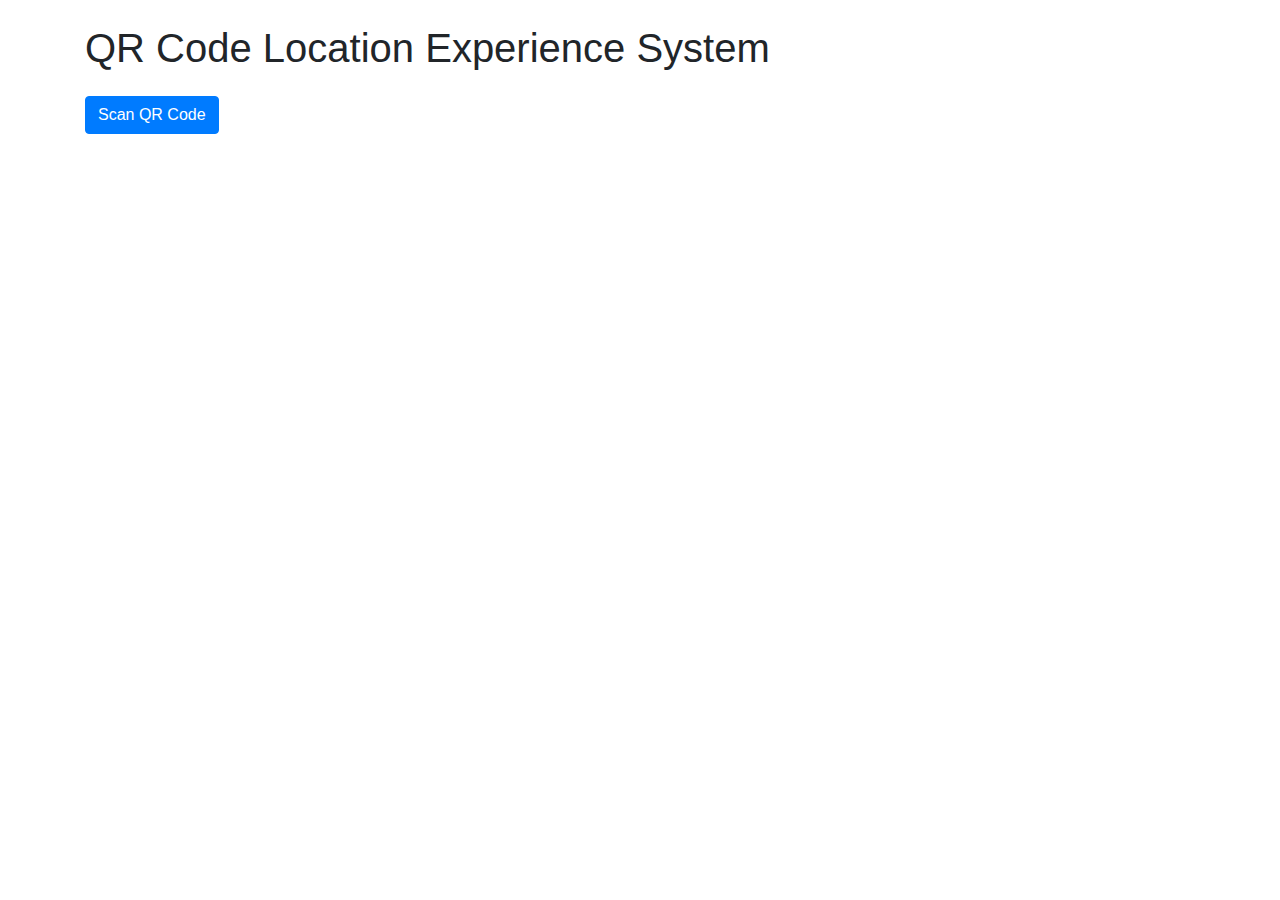
<file: templates/index.html>
<!DOCTYPE html>
<html lang="en">
<head>
    <meta charset="UTF-8">
    <meta name="viewport" content="width=device-width, initial-scale=1, shrink-to-fit=no">
    <title>QR Code Location Experience</title>
    <link rel="stylesheet" href="https://maxcdn.bootstrapcdn.com/bootstrap/4.5.2/css/bootstrap.min.css">
</head>
<body>
    <div class="container">
        <h1 class="mt-4">QR Code Location Experience System</h1>
        <a href="{{ url_for('scan') }}" class="btn btn-primary mt-3">Scan QR Code</a>
    </div>
</body>
</html>
</file>
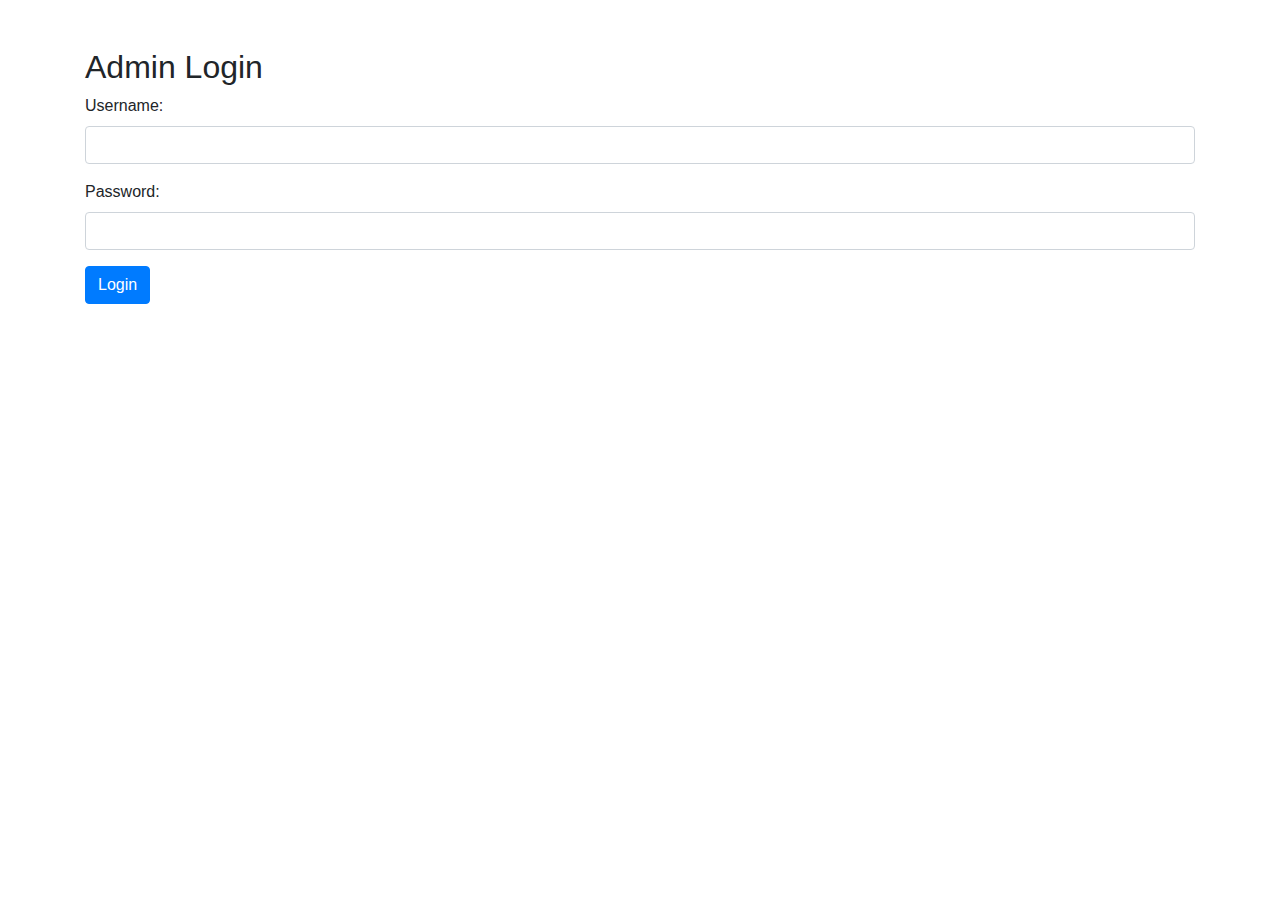
<file: templates/login.html>
<!DOCTYPE html>
<html lang="en">
<head>
    <meta charset="UTF-8">
    <meta name="viewport" content="width=device-width, initial-scale=1, shrink-to-fit=no">
    <title>Admin Login</title>
    <link rel="stylesheet" href="https://maxcdn.bootstrapcdn.com/bootstrap/4.5.2/css/bootstrap.min.css">
</head>
<body>
    <div class="container">
        <h2 class="mt-5">Admin Login</h2>
        <form method="POST">
            <div class="form-group">
                <label for="username">Username:</label>
                <input type="text" class="form-control" name="username" required>
            </div>
            <div class="form-group">
                <label for="password">Password:</label>
                <input type="password" class="form-control" name="password" required>
            </div>
            <button type="submit" class="btn btn-primary">Login</button>
        </form>
    </div>
</body>
</html>
</file>
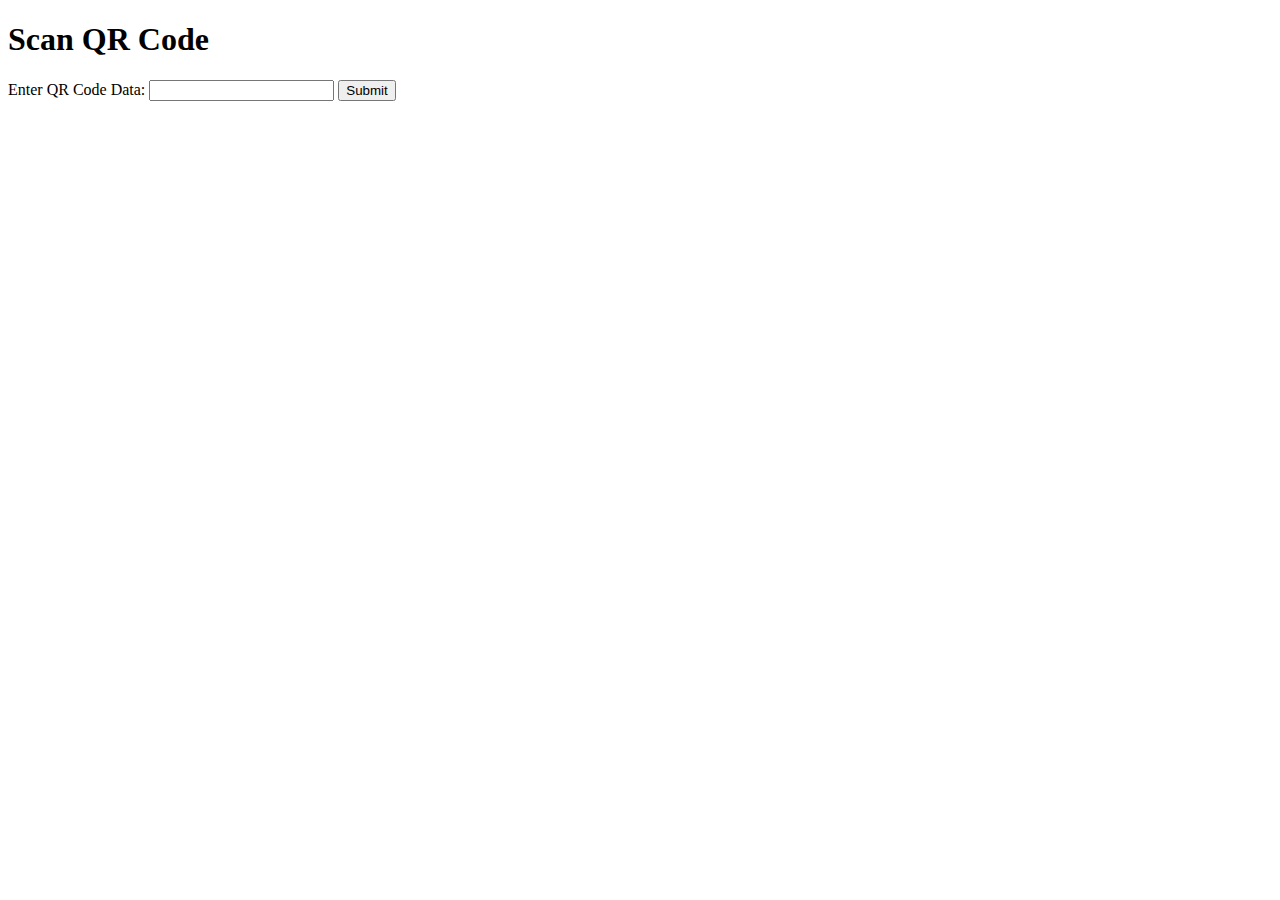
<file: templates/.ipynb_checkpoints/index-checkpoint.html>
<!DOCTYPE html>
<html lang="en">
<head>
    <meta charset="UTF-8">
    <title>Scan QR Code</title>
</head>
<body>
    <h1>Scan QR Code</h1>
    <form method="post">
        <label for="location_data">Enter QR Code Data:</label>
        <input type="text" id="location_data" name="location_data" required>
        <button type="submit">Submit</button>
    </form>
</body>
</html>
</file>
